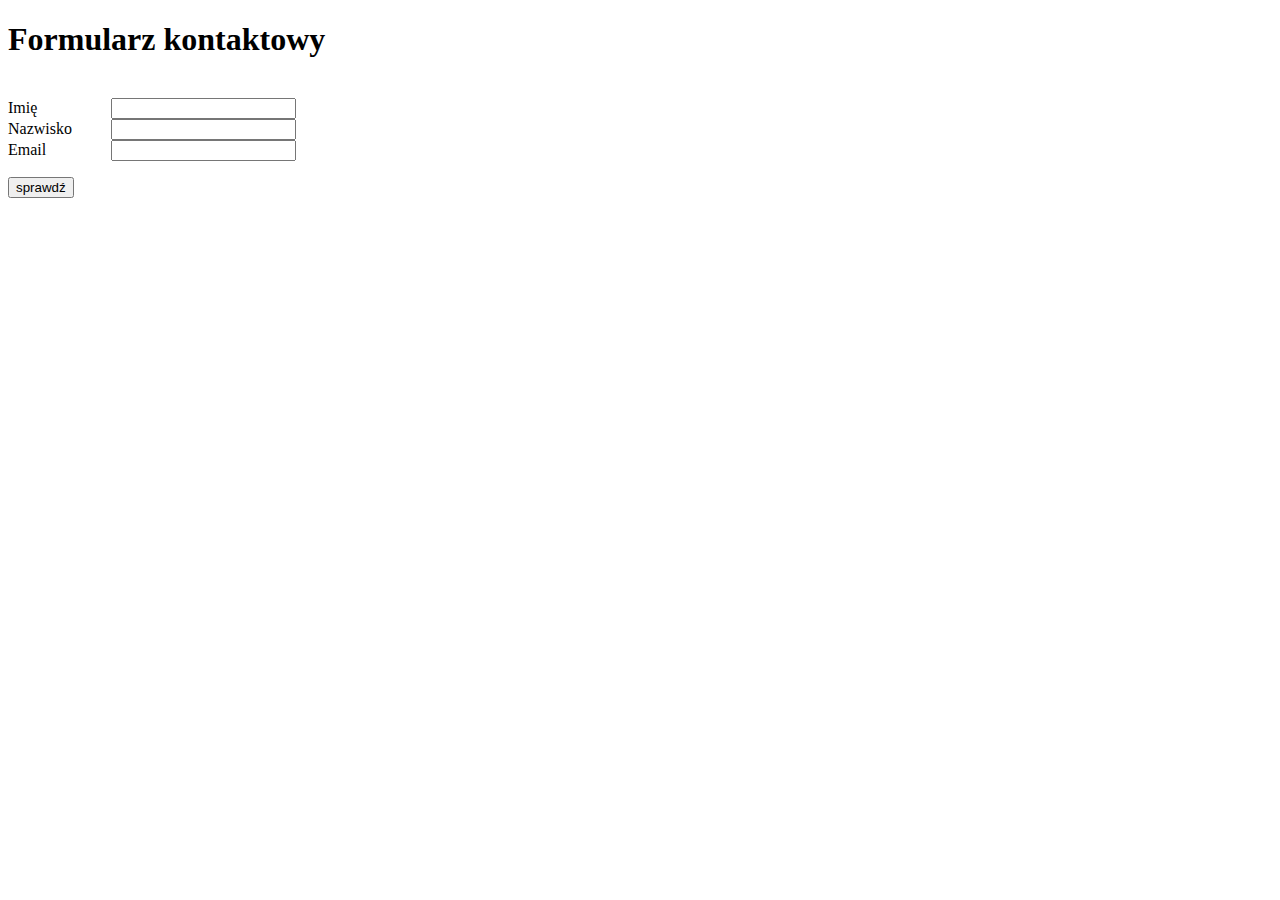
<file: zad3/skr1.html>
<!DOCTYPE html>
<html lang="en">
<head>
    <title>Formularz</title>
    <h1>Formularz kontaktowy</h1>
    <br>
    <script defer src="skr1.js">   </script>
    
        <label for="input1">Imię</label>
        <input type="text" id="input1" style="margin-left: 70px;">
        <br>
        <label for="input2">Nazwisko</label>
        <input type="text" id="input2" style="margin-left: 35px;">
        <br>
        <label for="input3">Email</label>
        <input type="text" id="input3" style="margin-left: 61px;">
    <p>
        <input type="button" value="sprawdź" onclick="f()">
    </p>
    
</head>
<body>
</body>
</html>
</file>
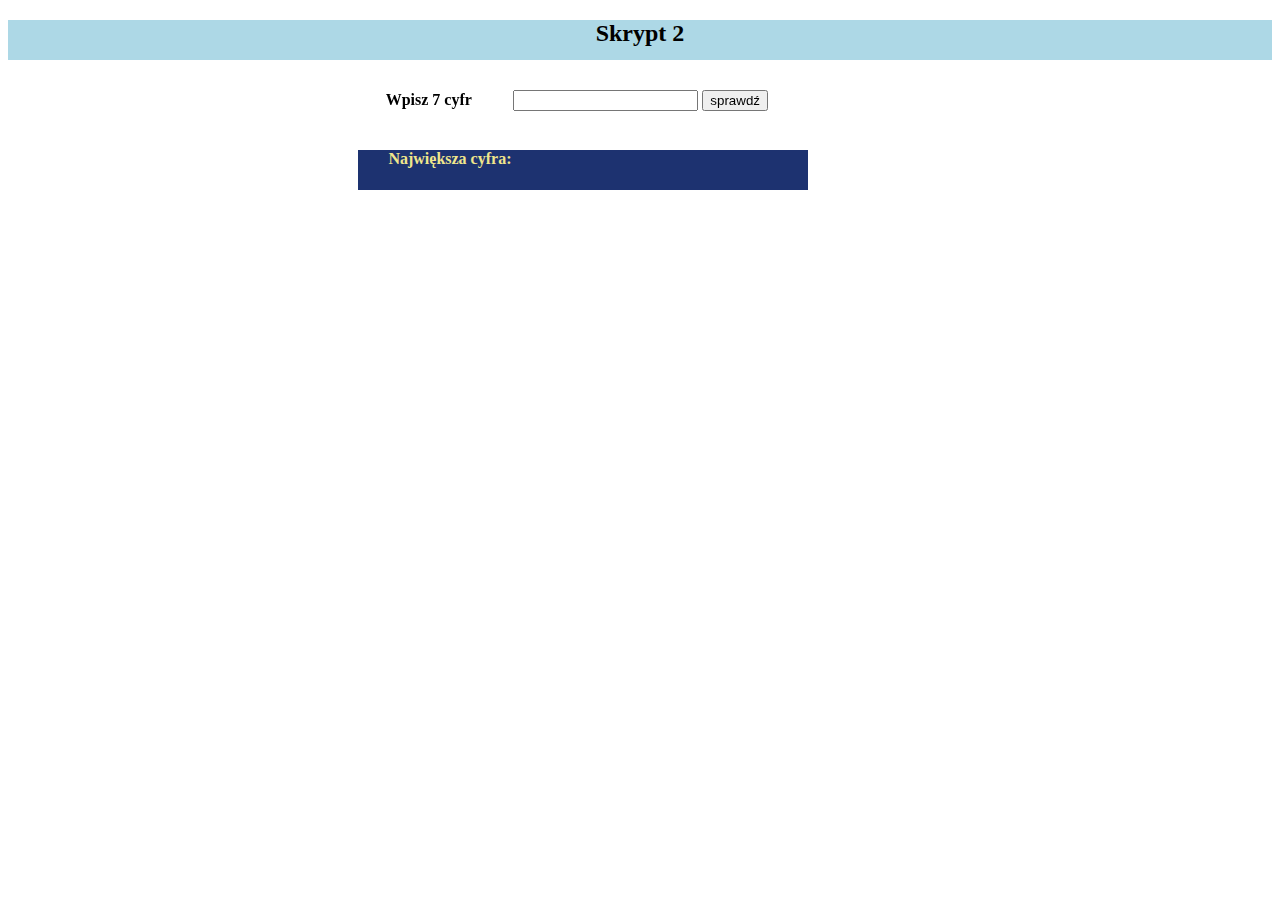
<file: zad3/skr2.html>
<!DOCTYPE html>
<html lang="en">
<head>
    <meta charset="UTF-8">
    <meta http-equiv="X-UA-Compatible" content="IE=edge">
    <meta name="viewport" content="width=device-width, initial-scale=1.0">
    <script defer src="skr2.js">    </script>
    <title>Skrypt 2</title>
    <style>
        .wpisz {height: 600px; position: fixed; right: 40%; margin-bottom: 60px;}
        .odp {position: fixed; left: 28%; top: 150px; background-color: rgb(29, 50, 112); color: ivory; height: 40px; width: 450px;}
    </style>
</head>
<body>
    <header style="background-color: lightblue; height: 40px; text-align:center ;margin-bottom: 30px;"><h2>Skrypt 2</h2></header>
    <div class='wpisz'>
        <label for="input1"><b>Wpisz 7 cyfr </b></label>
        <input type="text" id="input1" style="margin-left: 10mm;">
        <input type="button" value="sprawdź" onclick="sprawdz()">
    </div>
    <div class="odp">
        <label for="odpowiedz" style="margin-left: 30px;color: khaki"><b>Największa cyfra: </b></label>
        <output type="text" id="odpowiedz" style="margin-left: 30px; ">
    </div>
</body>
</html>
</file>
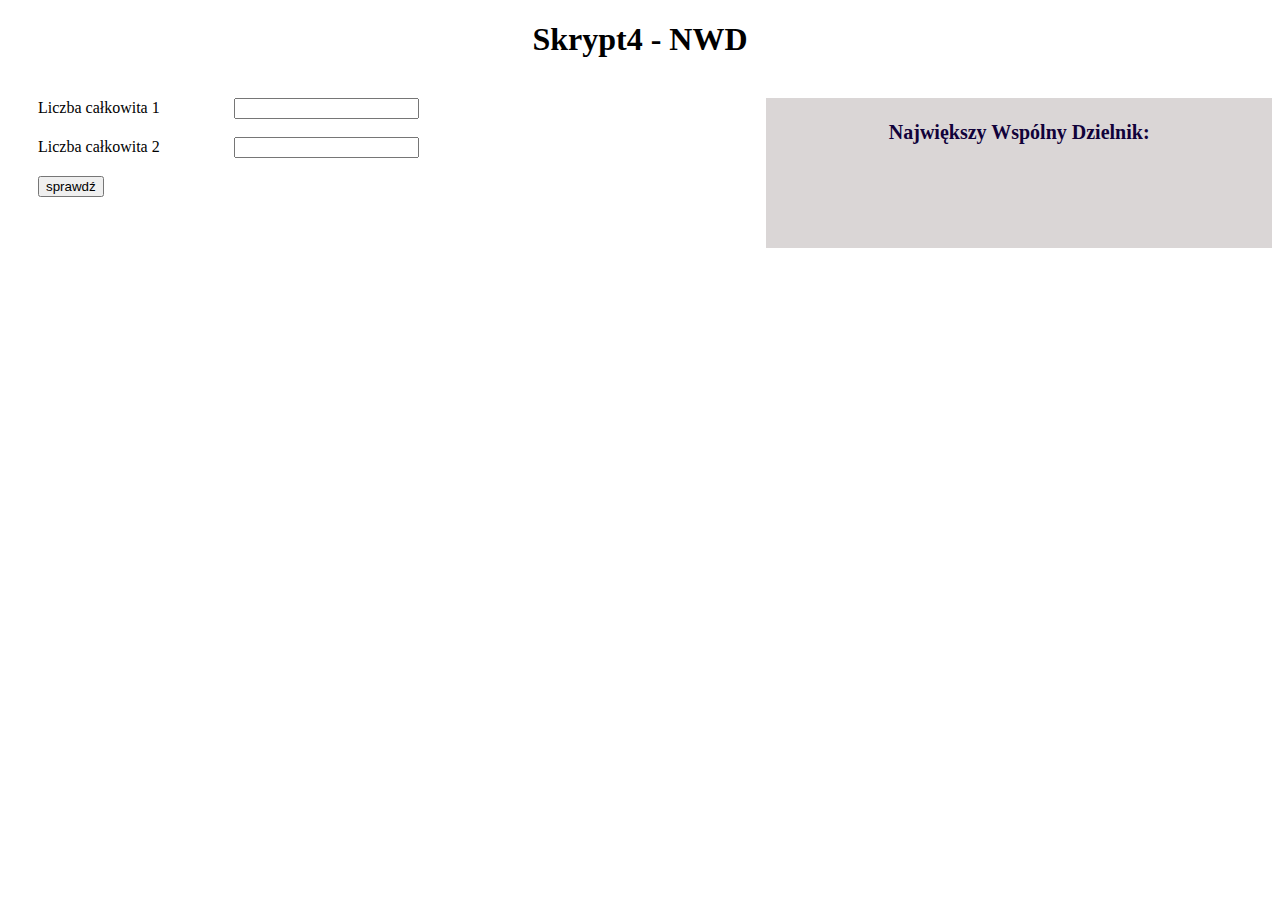
<file: zad3/skr4.html>
<!DOCTYPE html>
<html lang="en">
<head>
    <style>
    .lewy {width:40%; height: 300px; float: left; margin-left: 30px; }
    .prawy {width:40%; height: 150px; float: right; text-align: center; font-size: 20px; background-color: rgb(218, 214, 214);}
    </style>
    <title>Skrypt 4</title>
    <h1 style="text-align: center;">Skrypt4 - NWD</h1>
    <br>
    <script defer src="skr4.js">    </script>
    <div class='lewy'>
        <label for="input1">Liczba całkowita 1</label>
        <input type="text" id="input1" style="margin-left: 70px;">
        <br><br>
        <label for="input2">Liczba całkowita 2</label>
        <input type="text" id="input2" style="margin-left: 70px;">
        <br><br>
        <input type="button" value="sprawdź" onclick="f()">
    </div>
    <div class="prawy">
        <br>
        <label for="odp" style="margin-top: 300px;color: rgb(17, 2, 58)"><b>Największy Wspólny Dzielnik: </b></label>
        <br>
        <br>
        <output type="text" id="odp" style="margin-left: 30px; font-size: 38px; color: rgb(118, 40, 173);">
    </div>
    
</head>
<body>
</body>
</html>
</file>
